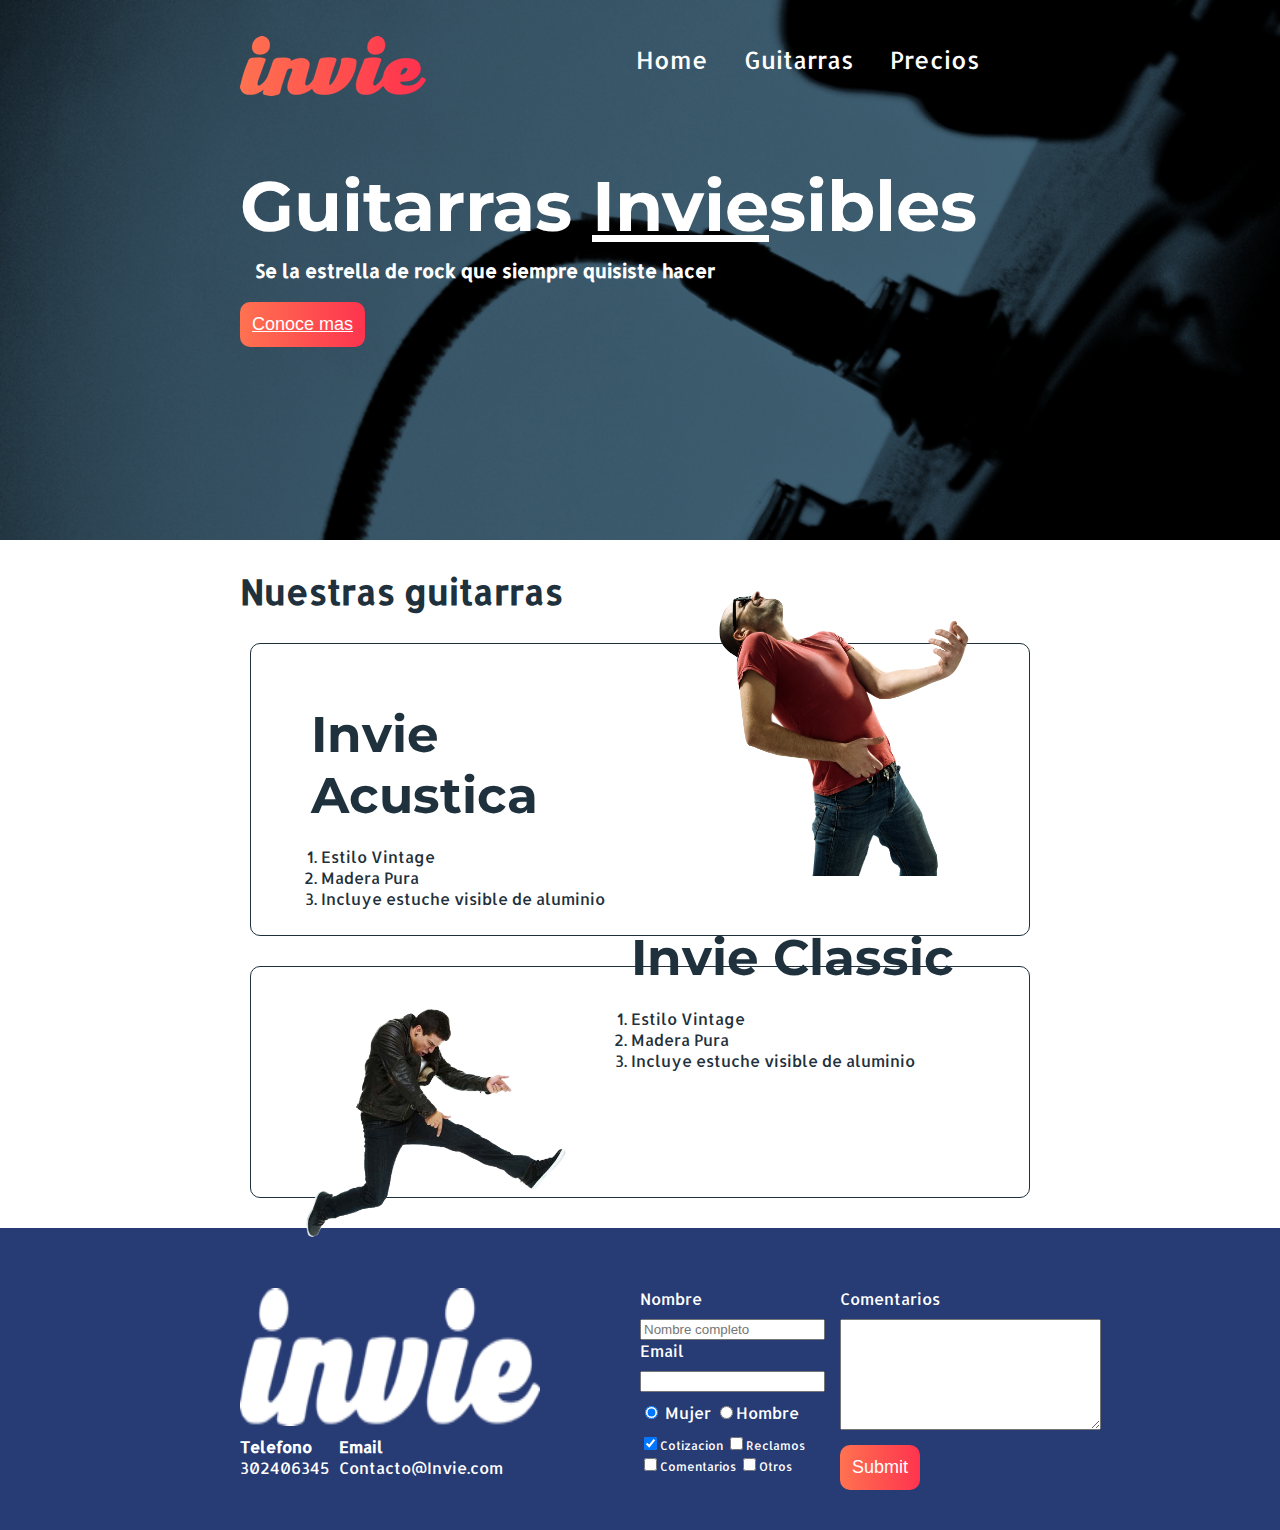
<file: index.html>
<!DOCTYPE html>
<html>
<head>
  <meta charset="utf-8">
  <title>Invie tus mejores guitaras!</title>
  <link rel="stylesheet" type="text/css" href="css/styles.css">
  <link href="https://fonts.googleapis.com/css?family=Montserrat|Allerta"" rel="stylesheet">
</head>
<body>
  <div class="portada">
  <header id="header" class="header container">
    <figure class="logotipo"> <!-- logotipo -->
      <img src="images/invie.png" alt="Logo de la empresa" width="186">
    </figure>
    <nav class="menu"> <!-- menu -->
      <ul>
        <li>
        <a href="index.html" style="text">Home</a>
        </li>
        <li>
          <a href="#guitars">Guitarras</a>
        </li>
        <li>
          <a href="precios.html">Precios</a>
        </li>
      </ul>
    </nav>
  </header>
  <section id="portada"> <!-- portada -->
  <div class="container"> 
    <h1 class="titulo">Guitarras 
    <a href="">Invie</a>sibles</h1><!-- titulo -->
    <h3 class="titulo-1">Se la estrella de rock que siempre quisiste hacer</h3><!-- resumen -->
    <button> 
   		<a href="#guitars">Conoce mas</a>
    </button><!-- boton -->
    </div> 
    </div>
  </section>
  <section id="guitars" class="guitarras container"> <!-- Guitars -->
    <h2>Nuestras guitarras</h2><!-- titulo -->
    <article class="guitarras-1">
      <img src="images/invie-acustica.png" alt="guitar-2" width="350" class="right">
      <div class="container-guitar-a">
      <h3 class="titulo-a">Invie Acustica</h3>
      <ol>
        <li>Estilo Vintage</li>
        <li>Madera Pura</li>
        <li>Incluye estuche visible de aluminio</li>
      </ol>
      </div>
    </article> 
    <article class="guitarras-1">
      <img src="images/invie-classic.png" alt="guitar-1" width="350" class="left">
      <div class="container-guitar-b">
       <h3 class="titulo-b">Invie Classic</h3>
        <ol>
        <li>Estilo Vintage</li>
        <li>Madera Pura</li>
        <li>Incluye estuche visible de aluminio</li>
      </ol>
      </div>
    </article>
  </section>
  <footer class="footer">
      <div class="container">
        <div class="contacto">
          <img src="images/invie-white.png" alt="Logo de la empresa" width="300">
          <a href="tel:+57549629"><strong> Telefono</strong><span> 302406345</span></a>
          <a href="mailto:w.icho199845@hotmail.com"><strong>Email</strong> <span>Contacto@Invie.com</span></a>
        </div>
        <form class="formulario">
        <div class="col1">
            <label for="nombre">Nombre</label>
            <input type="text" required="" id="nombre" placeholder="Nombre completo" name="nombre" />
            <label for="email">Email</label>
            <input type="email" id="email" name="email">
            <!-- Checkbox -->
            <div class="sexo">
              <label for="mujer">
                <input type="radio" id="mujer" name="sexo" value="mujer" checked> Mujer
              </label>
              <label for="hombre">
                <input type="radio" name="sexo" id="hombre" value="hombre">Hombre
              </label>
              </div>
              <div class="intereses">
              <label for="Cotizacion">
                <input type="Checkbox" name="intereses" id="Cotizacion" value="Cotizacion" checked>Cotizacion
              </label>
              <label for="Reclamos">
                <input type="Checkbox" name="intereses" id="Reclamos" value="Reclamos">Reclamos
              </label>
              <label for="Comentarios">
                <input type="Checkbox" name="intereses" id="Comentarios" value="Comentarios">Comentarios
              </label>
              <label for="Otros">
                <input type="Checkbox" name="intereses" id="Otros" value="Otros">Otros
              </label>
              </div>
          </div>
          <div class="col2">
            <label>Comentarios</label>
            <textarea name="Comentarios" id="Comentarios" rows="7" cols="30"></textarea>
            <input type="submit" name="enviar" class="button" id="buttan" /> 
          </div>
        </form>
      </div>
  </footer>
</body>
</html>
</file>
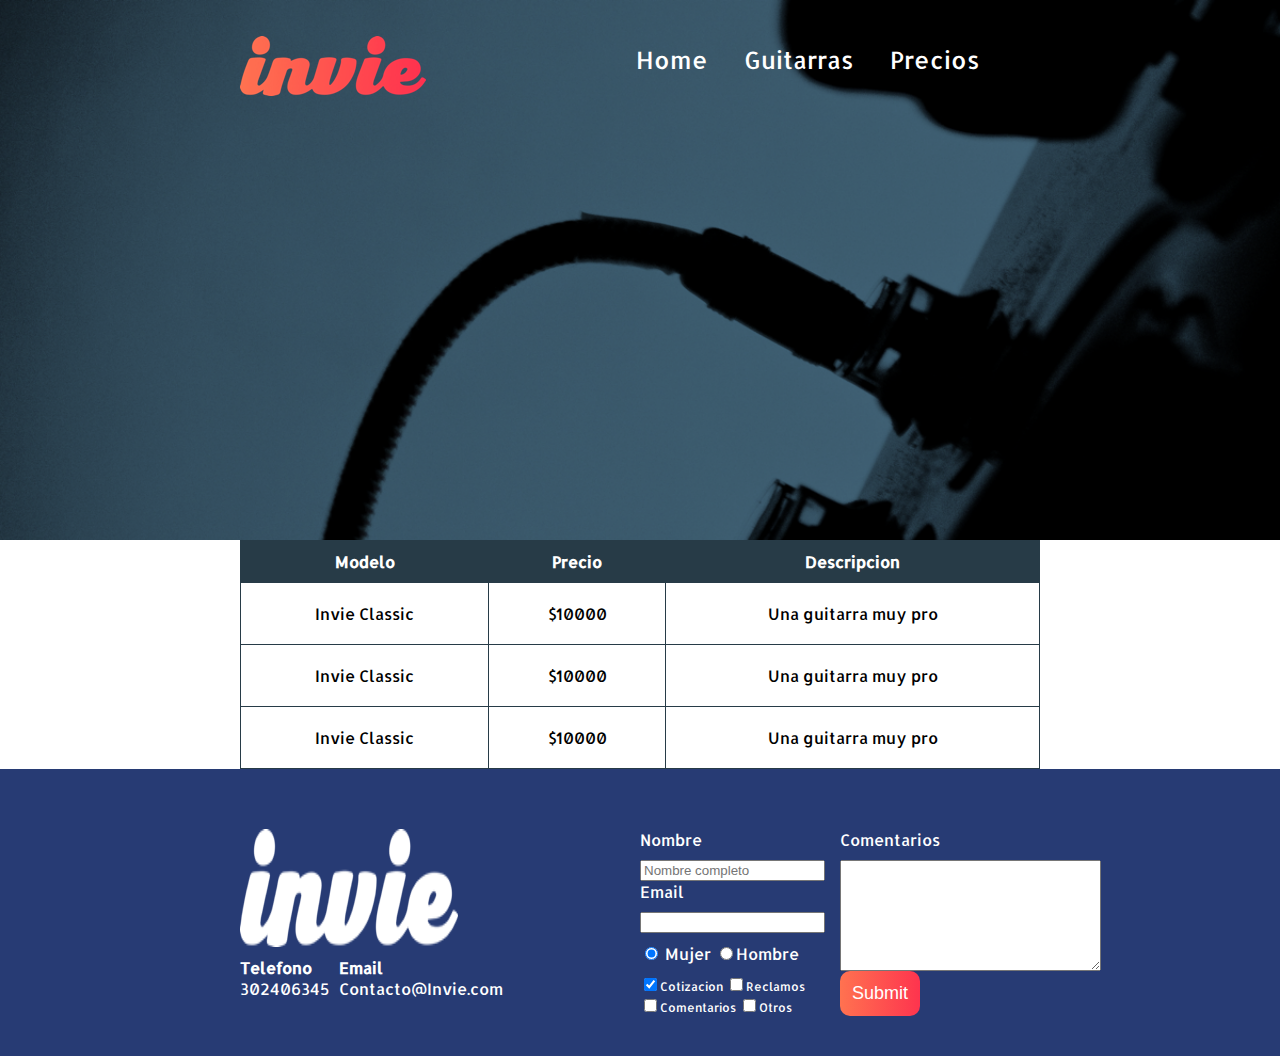
<file: precios.html>
<!DOCTYPE html>
<html>
<head>
	<title>Precios</title>
	<meta charset="utf-8">
	<link rel="stylesheet" type="text/css" href="css/styles.css">
    <link href="https://fonts.googleapis.com/css?family=Montserrat|Allerta"" rel="stylesheet">
</head>
<body>
	<div class="portada">
  <header id="header" class="header container">
    <figure class="logotipo"> <!-- logotipo -->
      <img src="images/invie.png" alt="Logo de la empresa" width="186">
    </figure>
    <nav class="menu"> <!-- menu -->
      <ul>
        <li>
        <a href="index.html"style="text">Home</a>
        </li>
        <li>
          <a href="index.html#guitars">Guitarras</a>
        </li>
        <li>
          <a href="precios.html">Precios</a>
        </li>
      </ul>
    </nav>
  </header>
  </div>
  <section class="tabla"> <!-- Tabla -->
  	<div class="container">
  	<table>
  		<thead>
  			<tr>
  				<th>Modelo</th>
  				<th>Precio</th>
  				<th>Descripcion</th>
  			</tr>
  		</thead>
  		<tbody>
  			<tr>
  				<td>Invie Classic</td>
  				<td>$10000</td>
  				<td>Una guitarra muy pro</td>
  			</tr>
  
  			<tr>
  				<td>Invie Classic</td>
  				<td>$10000</td>
  				<td>Una guitarra muy pro</td>
  			</tr>
  			
  			<tr>
  				<td>Invie Classic</td>
  				<td>$10000</td>
  				<td>Una guitarra muy pro</td>
  			</tr>
  
  		</tbody>
  	</table>
  	</div>
  </section>
  <footer class="footer">
      <div class="container">
        <div class="contacto">
          <img src="images/invie-white.png" alt="Logo de la empresa">
          <a href="tel:+57549629"><strong> Telefono</strong><span> 302406345</span></a>
          <a href="mailto:w.icho199845@hotmail.com"><strong>Email</strong> <span>Contacto@Invie.com</span></a>
        </div>
        <form class="formulario">
        <div class="col1">
            <label for="nombre">Nombre</label>
            <input type="text" required="" id="nombre" placeholder="Nombre completo" name="nombre" />
            <label for="email">Email</label>
            <input type="email" id="email" name="email">
            <!-- Checkbox -->
            <div class="sexo">
              <label for="mujer">
                <input type="radio" id="mujer" name="sexo" value="mujer" checked> Mujer
              </label>
              <label for="hombre">
                <input type="radio" name="sexo" id="hombre" value="hombre">Hombre
              </label>
              </div>
              <div class="intereses">
              <label for="Cotizacion">
                <input type="Checkbox" name="intereses" id="Cotizacion" value="Cotizacion" checked>Cotizacion
              </label>
              <label for="Reclamos">
                <input type="Checkbox" name="intereses" id="Reclamos" value="Reclamos">Reclamos
              </label>
              <label for="Comentarios">
                <input type="Checkbox" name="intereses" id="Comentarios" value="Comentarios">Comentarios
              </label>
              <label for="Otros">
                <input type="Checkbox" name="intereses" id="Otros" value="Otros">Otros
              </label>
              </div>
          </div>
          <div class="col2">
            <label>Comentarios</label>
            <textarea name="Comentarios" id="Comentarios" rows="7" cols="30"></textarea>
            <input type="submit" name="enviar" class="button" /> 
          </div>
        </form>
      </div>
  </footer>
</body>
</html>
</file>
<file: css/styles.css>
body{
	font-family: 'Allerta', sans-serif;	
	margin:0;
}

.titulo{
	font-size:70px;
	font-family: 'Montserrat', sans-serif;
	margin-bottom: 10px;
}


.titulo-1{
	margin-top: 0;
	margin-left: 15px;
}

.titulo-a{
	font-size: 50px;
	font-family: 'Montserrat', sans-serif;
	margin-bottom: 20px;
	padding-left: 30px;
}
.titulo-b{
	font-size: 50px;
	font-family: 'Montserrat', sans-serif;
	margin-bottom: 20px;
}

.guitarras{
	color: #1F313C ;
}

.guitarras h2{ 
	font-size: 35px;
}

.portada{
	background-image: url('../images/background.png');
	background-size: cover; 
	color:white ;
	padding: 20px;
	height: 500px;
}


.portada button{
	margin-bottom: 70px;
}
.menu{
	font-size: 24px;
	display: inline-block;
	position: absolute;
	float: right;
	right:60px;
}
 
 .container a{
 	color: white;
 }
.menu li{
	display: inline-block;
	margin-left: 30px;
}

.menu a{
	text-decoration: none;
	color:white;
}

.logotipo{
	display: inline-block;
	margin-left: 0;
}

.guitarras-1{
	padding: 10px;
	margin: 10px;
/*	overflow: hidden;
*/	border: 1px solid #1F313C;
	margin-bottom: 30px !important;
	border-radius: 10px;
}

.container{
	width: 800px;
	margin:auto;
}

.right {
	float:right;
	position:relative;
	top: -128px;
}

.left {
	float:left;
	position: relative;
	bottom: -80px;
	top:20px;
}

.container-guitar-a{
padding-left: 20px;
}


.container-guitar-b{
	margin-left: 370px;
	position: relative;
	bottom:100px;
}

.container-guitar-b ol{
	padding: 0;
}


button, .button{
	border-radius: 10px;	
	border:none;
	padding:12px;
	background: #fd324e;
	text-decoration: none;
	color:white;
	font-size: 18px;
	cursor: pointer;
	background: linear-gradient(to left, #fe344e,#ff7250);
}

.header{
	position: relative;
}

.footer{
	background: #273b74;
	color:white;
	padding-top: 60px;

}


.contacto img{
	display: block;
}

.contacto{
	display: flex;
	width: 300px;
	flex-wrap: wrap;
}
.contacto strong{
	display:block;
	color:white;
}
.contacto a{
	color:White;
	text-decoration: none;
	margin: 10px 10px 10px 0;
	align-items: flex-start;
}

.col1 , .col2{
	display:flex;
	flex-direction: column;

}

.col-2 input{
	border-radius:10px;

}
.col2{
	padding-bottom: 40px;
}

.footer .container{
	display: flex;
	justify-content: space-between;
}

.formulario{
	display: flex;
	width: 400px;
}

.intereses label{
	font-size: 12px;
}

.col1{
	margin-right: 15px;
}

.formulario label, .sexo, .intereses{
	margin-bottom: 10px;
}
.col2{
	align-items: flex-start;
	justify-content: space-around;
}
.sexo{
	margin-top: 10px;
}

table{
	width: 100%;
}
th{
	background: #273b47;
	color:white;
	padding: 10px;
}
td{
	text-align: center;
	padding: 20px;
}

#buttan{
	margin-top: 15px;
}
table,th,td{
	border: 1px solid #273b47;
	border-collapse: collapse;
}
</file>
